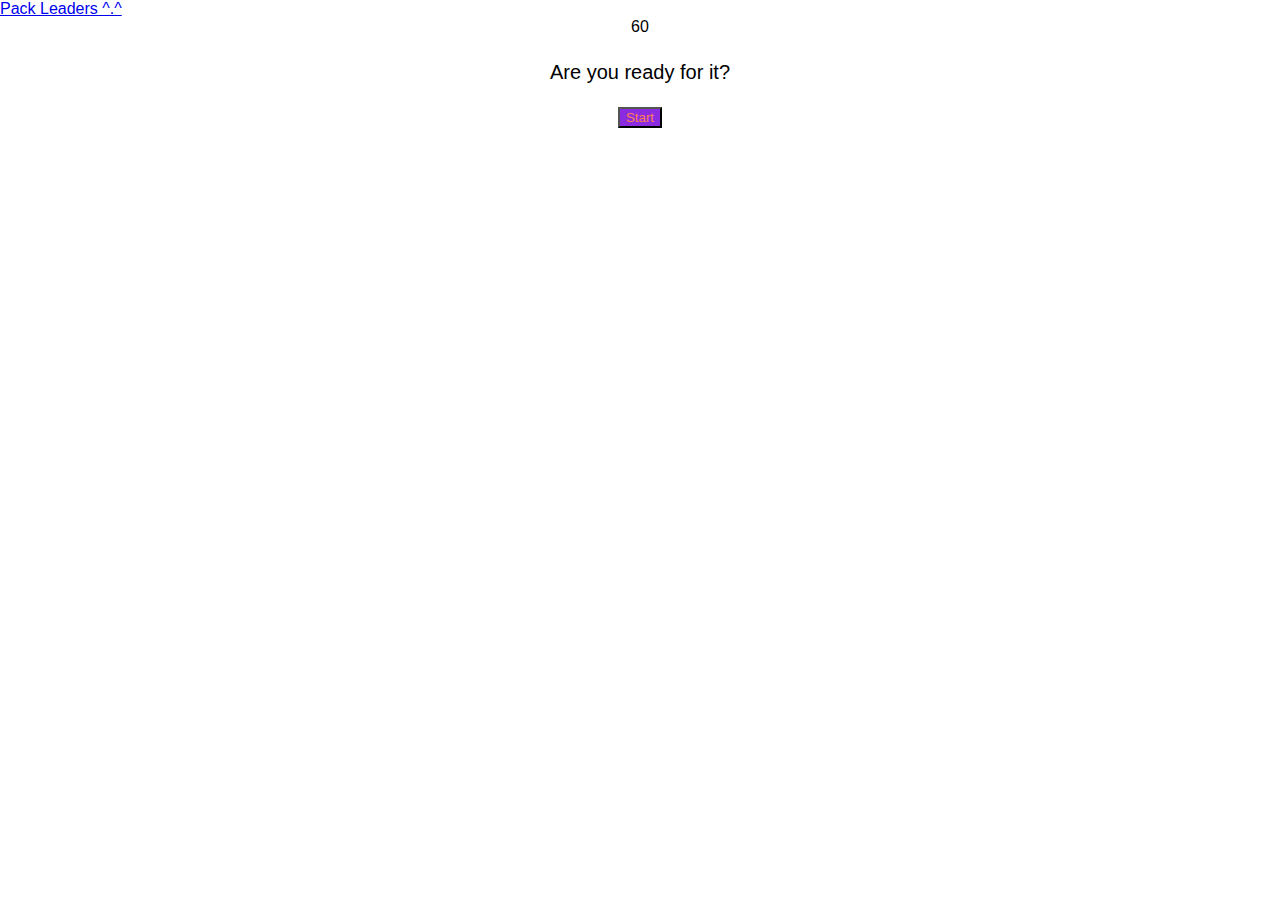
<file: index.html>
<!DOCTYPE html>
<html lang="en">

<head>
    <meta charset="UTF-8">
    <meta http-equiv="X-UA-Compatible" content="IE=edge">
    <meta name="viewport" content="width=device-width, initial-scale=1.0">
    <title>Quiz Bowl- Coding 101</title>

    <link href="./assets/css/style.css" rel="stylesheet" />
</head>

<body>
    <!-- leaderboard start -->
    <div class="Leaderboard">
        <a href="leaderboard.html">Pack Leaders ^.^</a>
    </div>
    <!-- leaderboard end -->
    <!-- timer start -->
    <div class="Timer">
        <span id="time">60</span>
    </div>
    <!-- timer end -->
    <script src="./assets/js/script.js"></script>
</body>

</html>
</file>
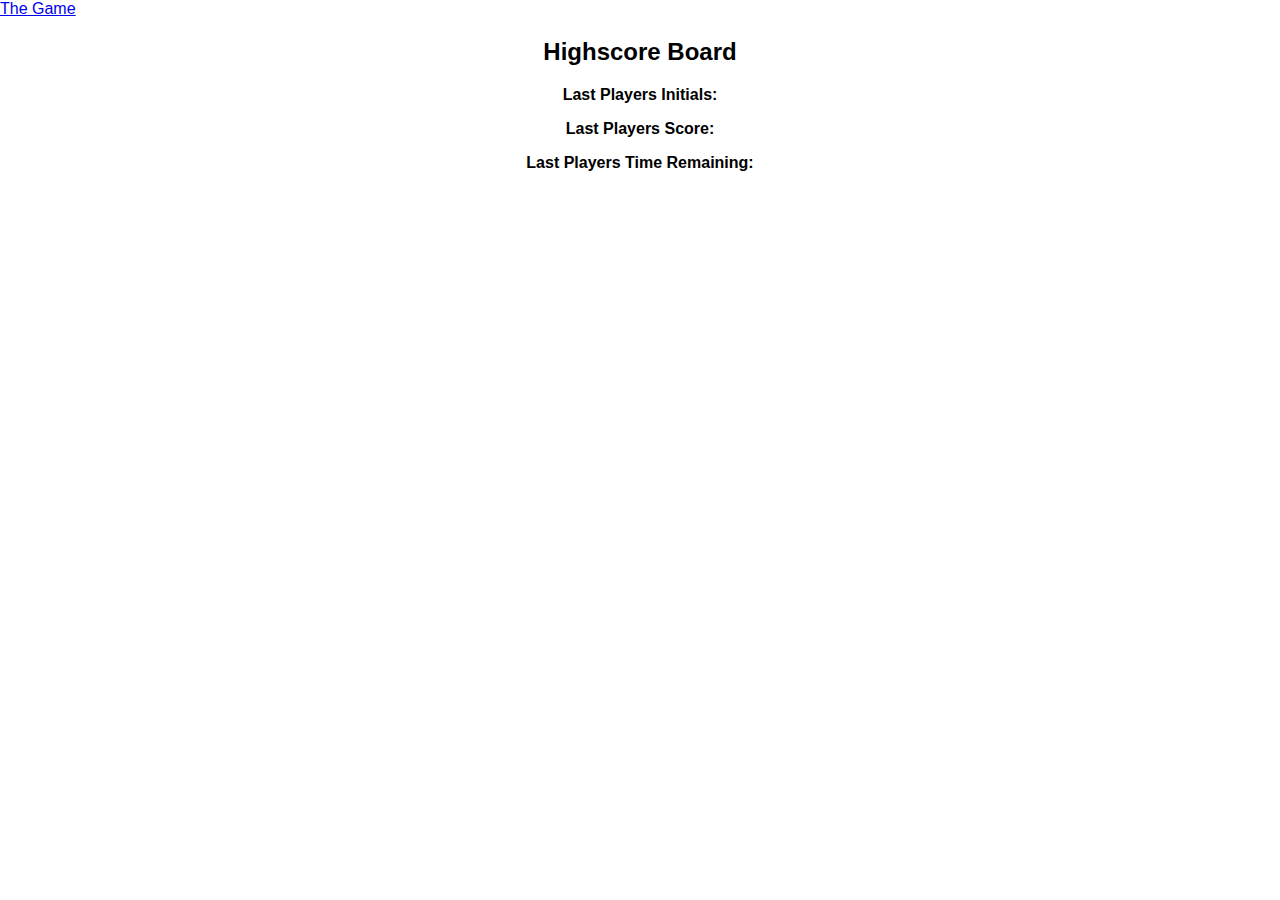
<file: leaderboard.html>
<!DOCTYPE html>
<html lang="en">

<head>
    <meta charset="UTF-8">
    <meta http-equiv="X-UA-Compatible" content="IE=edge">
    <meta name="viewport" content="width=device-width, initial-scale=1.0">
    <title>LeaderBoard</title>

    <link href="./assets/css/styleLeader.css" rel="stylesheet" />
</head>

<body>
    <div class="Leaderboard">
        <a href="index.html">The Game</a>
    </div>
    <div class="Tile">
        <h2>Highscore Board</h2>
        <p><strong>Last Players Initials:</strong> <span id="name"></span></p>
        <p><strong>Last Players Score:</strong> <span id="score"></span></p>
        <p><strong>Last Players Time Remaining:</strong> <span id="time"></span></p>
    </div>

    <script src="./assets/js/scriptLeader.js"></script>
</body>

</html>
</file>
<file: assets/css/style.css>
body {
    margin: 0 auto;
    color: black;
    font-family: Arial, Helvetica, sans-serif;
}

.theStart button {
    background-color: blueviolet;
    color: coral;
}

.theAnswer {
    display: flex;
    justify-content: space-evenly;
    width: 100%;
    margin-top: 5px;
    text-align: center;
    background-color: blueviolet;
    color: coral; 
}

.theAnswer:hover {
    color: red;
    background-color: salmon;
} 

.Leaderboard {
    display: flex;
    flex-wrap: wrap;
    align-self: flex-start;
}

.Timer {
    display: flex;
    flex-wrap: wrap;
    justify-content: center;
    margin-bottom: 25px;
}
</file>
<file: assets/css/styleLeader.css>
body {
    max-width: 1920px;
    margin: 0 auto;
    color: black;
    font-family: Arial, Helvetica, sans-serif;
}

.Tile {
    text-align: center;
}
</file>
